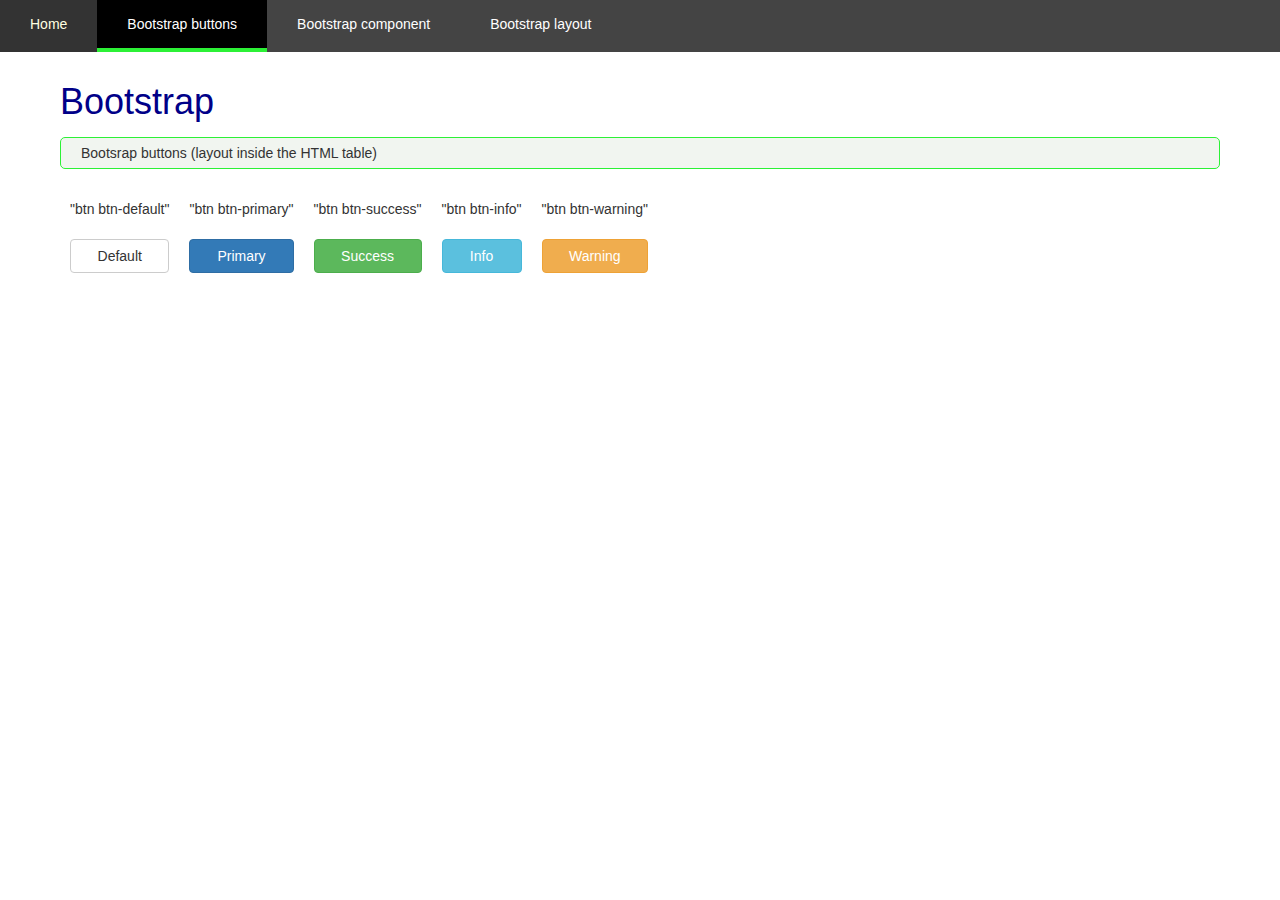
<file: bs_buttons.html>
<!DOCTYPE html>
<html>
    <head>
        <title>Bootstrap buttons</title>
        <meta name="viewport" content="width=device-width, initial-scale=1.0">
        <link rel="stylesheet" href="https://maxcdn.bootstrapcdn.com/bootstrap/3.3.7/css/bootstrap.min.css" integrity="sha384-BVYiiSIFeK1dGmJRAkycuHAHRg32OmUcww7on3RYdg4Va+PmSTsz/K68vbdEjh4u" crossorigin="anonymous">
        <link href="my.css" rel="stylesheet" type="text/css">

        <style>
        table td { padding:10px; }
        table td button { width:100%; }
        </style>
    </head>

    <body>
        <nav>
            <p><a href="index.html">Home</a></p>
            <p class="active"><a href="bs_buttons.html">Bootstrap buttons</a></p>
            <p><a href="bs_component.html">Bootstrap component</a></p>
            <p><a href="bs_layout.html">Bootstrap layout</a></p>
        </nav>
        <div id='content'>
            <h1>Bootstrap </h1>
            <section>
                Bootsrap buttons (layout inside the HTML table)
            </section>

            <table>
                <tr>
                    <td>"btn btn-default"</td>
                    <td>"btn btn-primary"</td>
                    <td>"btn btn-success"</td>
                    <td>"btn btn-info"</td>
                    <td>"btn btn-warning"</td>
                </tr>
        
                <tr>
                    <td><button type="button" class="btn btn-default">Default</button></td>
                    <td><button type="button" class="btn btn-primary">Primary</button></td>
                    <td><button type="button" class="btn btn-success">Success</button></td>
                    <td><button type="button" class="btn btn-info">Info</button></td>
                    <td><button type="button" class="btn btn-warning">Warning</button></td>
                </tr>
            </table>
            
     

        </div>
    </body>
</html>
</file>
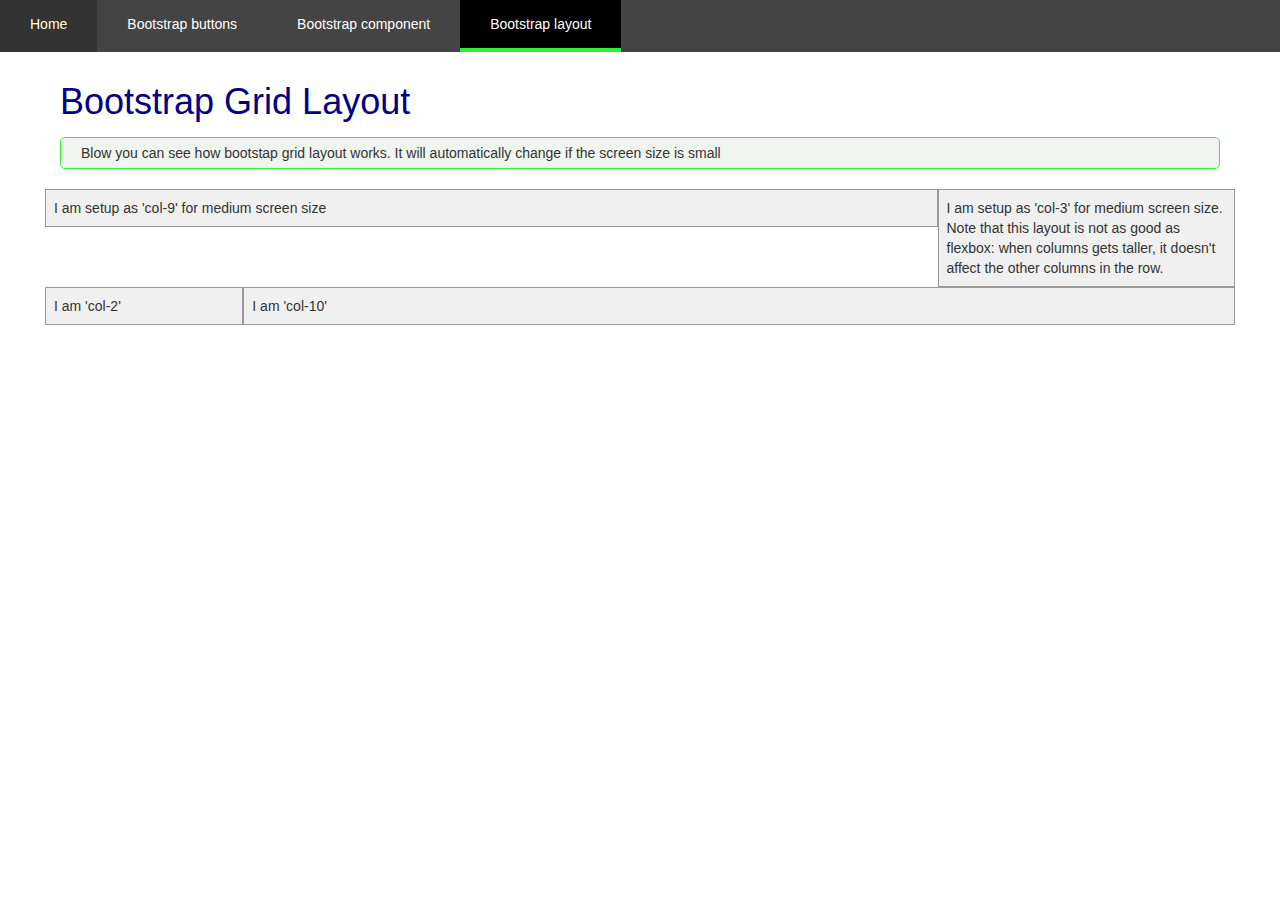
<file: bs_layout.html>
<!DOCTYPE html>
<html>
    <head>
        <title>Bootstrap Grid Layout</title>
        <meta name="viewport" content="width=device-width, initial-scale=1.0">
        <link rel="stylesheet" href="https://maxcdn.bootstrapcdn.com/bootstrap/3.3.7/css/bootstrap.min.css" integrity="sha384-BVYiiSIFeK1dGmJRAkycuHAHRg32OmUcww7on3RYdg4Va+PmSTsz/K68vbdEjh4u" crossorigin="anonymous">
        <link href="my.css" rel="stylesheet" type="text/css">
        <style>
            .row > div {border:1px solid #999; background-color:#f0f0f0; padding:8px; }
        </style>
    </head>
    <body>
        <nav>
            <p><a href="index.html">Home</a></p>
            <p><a href="bs_buttons.html">Bootstrap buttons</a></p>
            <p><a href="bs_component.html">Bootstrap component</a></p>
            <p class="active"><a href="bs_layout.html">Bootstrap  layout</a></p>
        </nav>
        <div id='content'>
            <h1>Bootstrap Grid Layout </h1>
            <section>
                Blow you can see how bootstap grid layout works. 
                It will automatically change if the screen size is small
            </section>
            <div class="row">
                <div class="col-md-9">I am setup as 'col-9' for medium screen size</div>
                <div class="col-md-3">I am setup as 'col-3' for medium screen size.
                    Note that this layout is not as good as flexbox: when columns gets taller, 
                    it doesn't affect the other columns in the row.
                </div>
            </div>
            <div class="row">
                <div class="col-md-2">I am 'col-2'</div>
                <div class="col-md-10">I am 'col-10'</div>
            </div>
        </div>
    </body>
</html>
</file>
<file: my.css>
li + li:after, .note {
  font-family: Verdana, Geneva, Tahoma, sans-serif;
  letter-spacing: 1px;
  font-size: 76%;
}

body {
  font-family: "Segoe UI", Tahoma, Geneva, Verdana, sans-serif;
  margin: 0;
}

nav {
  display: flex;
  background-color: #444;
}

nav > p {
  padding: 14px 30px;
  margin: 0;
}

nav > p:hover {
  background-color: #333;
}

p:hover a {
  color: lightyellow;
}

nav .active {
  background: black;
  border-bottom: 4px solid #2cf136;
}

nav a {
  text-decoration: none;
  color: white;
}

#content {
  padding: 10px 60px;
}

h1, #content > p {
  color: #008;
}

li + li:after {
  color: #333;
  content: " (Register at cs50.edx.org/web)";
}

section {
  border: 1px solid #2cf136;
  border-radius: 5px;
  margin: 15px 0 20px 0;
  padding: 5px 20px;
  background: #f1f5f0;
}

li:hover img[width="72"] {
  box-shadow: 1px 1px 6px #333;
}

@media screen and (max-width: 600px) {
  nav {
    display: block;
  }

  #content {
    padding: 10px 20px;
    background-color: #F7FFF9;
  }
}
</file>
